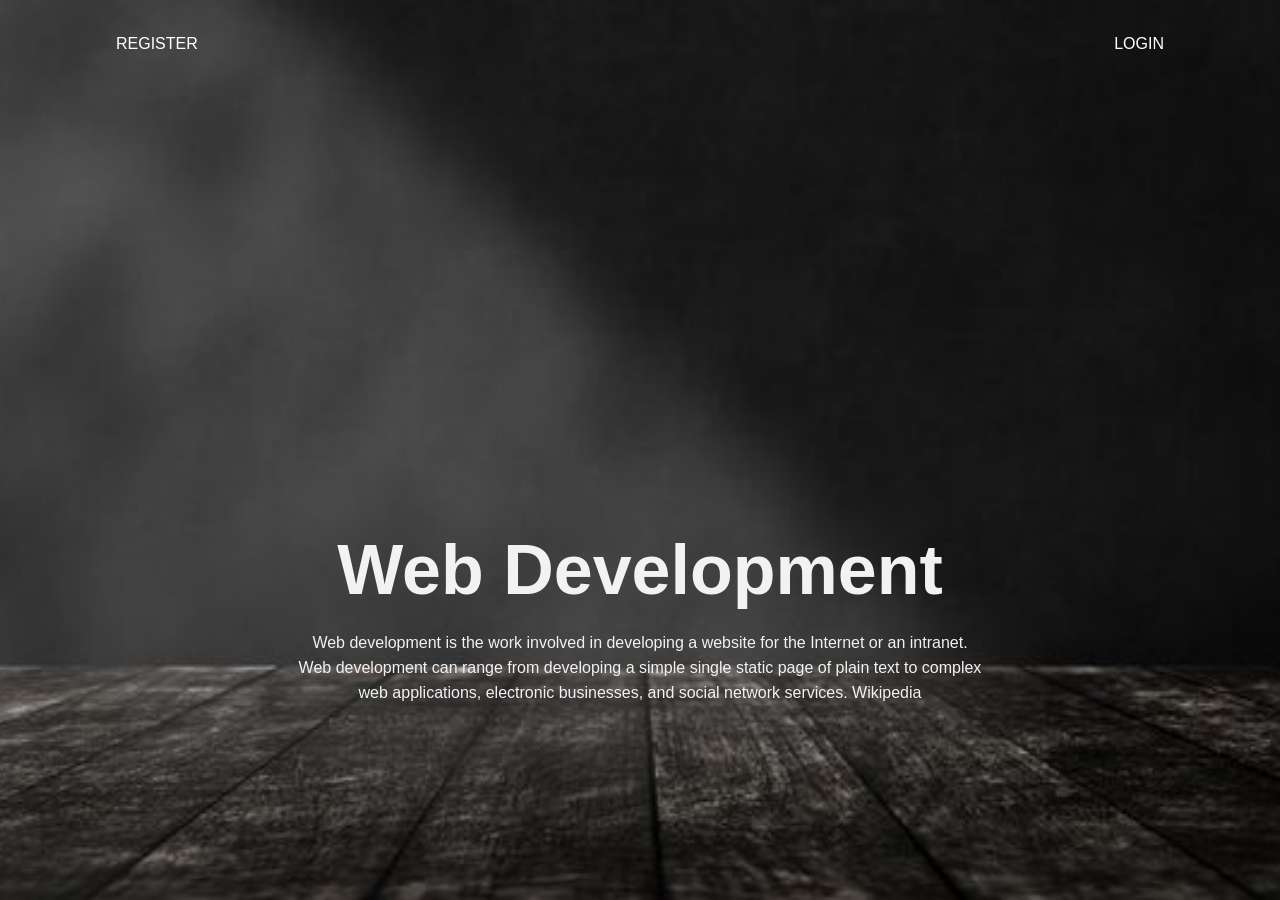
<file: index.html>
<!DOCTYPE html>
<html lang="en">
<head>
    <meta charset="UTF-8">
    <meta http-equiv="X-UA-Compatible" content="IE=edge">
    <meta name="viewport" content="width=device-width, initial-scale=1.0">
    <title></title>
    <link rel="stylesheet" href="style.css">
    <link rel="stylesheet" href="https://fonts.googleapis.com/css?family=Sofia">

</head>
<body>
<nav class="nav">
    <ul>
        <li><a href="register.php">Register</a></li>
        <li><a href="login.php">Login</a></li>


    </ul>
</nav>
    <center>
    <div class="content">
    <h1>Web <span>Development</span></h1>
    <p>Web development is the work involved in developing a website for the Internet or an intranet.<br>
         Web development can range from developing a simple single static page of plain text to complex <br>
         web applications, electronic businesses, and social network services. Wikipedia</p>

<div>



    </center>



</body>
</html>
</file>
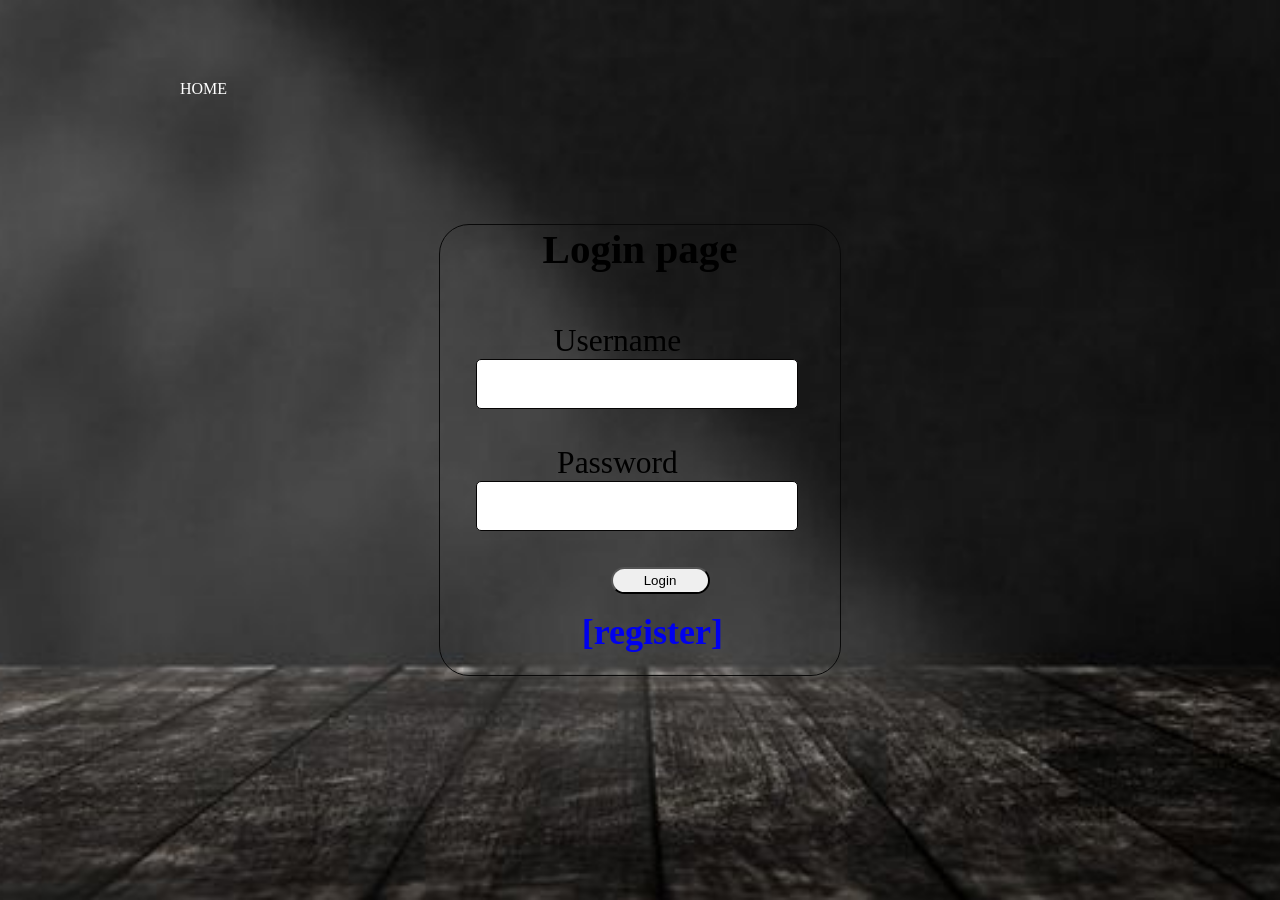
<file: login.html>
<?php
$err="";
$login ="false";
if($_SERVER["REQUEST_METHOD"]== "POST")
{
include 'config.php';

$username = $_POST["username"];
$password = $_POST["Password"];
    $sql = "SELECT * FROM user where username='$username' AND Password='$password'";
     $result=mysqli_query($conn,$sql);
     $num= mysqli_num_rows($result);
     if($num==1){
      $login=true;
    session_start();
    $_SESSION['loggedin'] = true;
    $_SESSION['username'] = $username;
    header("location: welcome.php");

     }

    

else{
    $showError;
}
}
?>


<!DOCTYPE html>
<html lang="en">
<head>
    <meta charset="UTF-8">
    <meta http-equiv="X-UA-Compatible" content="IE=edge">
    <meta name="viewport" content="width=device-width, initial-scale=1.0">
    <link rel="stylesheet" href="styleL.css">
    <title>Login Page</title>
</head>
<body>
<div class="bann">
<div class="nav">
            
            <ul>
                <li><a href="index.html">Home</a></li>
               </ul>
</div>

<center>
<div class="login-form">
<h3>Login page</h3>
  <form action="" method="POST">
    <div class="A">
    <label for="username">Username</label>
    <input type="text" id="username" name="username" placeholder=""required><br><br>
</div>
<div class="B">
    <label for="password">Password</label>
    <input type="Password" id="Password" name="Password" ><br><br>
</div>
  <center>
  <p>
    <button type="submit"  value="submit">Login</button>
</p>
       <a href="register.html">
        <h4>  [register]</h4></a>
  </center>
  </form>
</div>
</center>
    
</body>
</html>
</file>
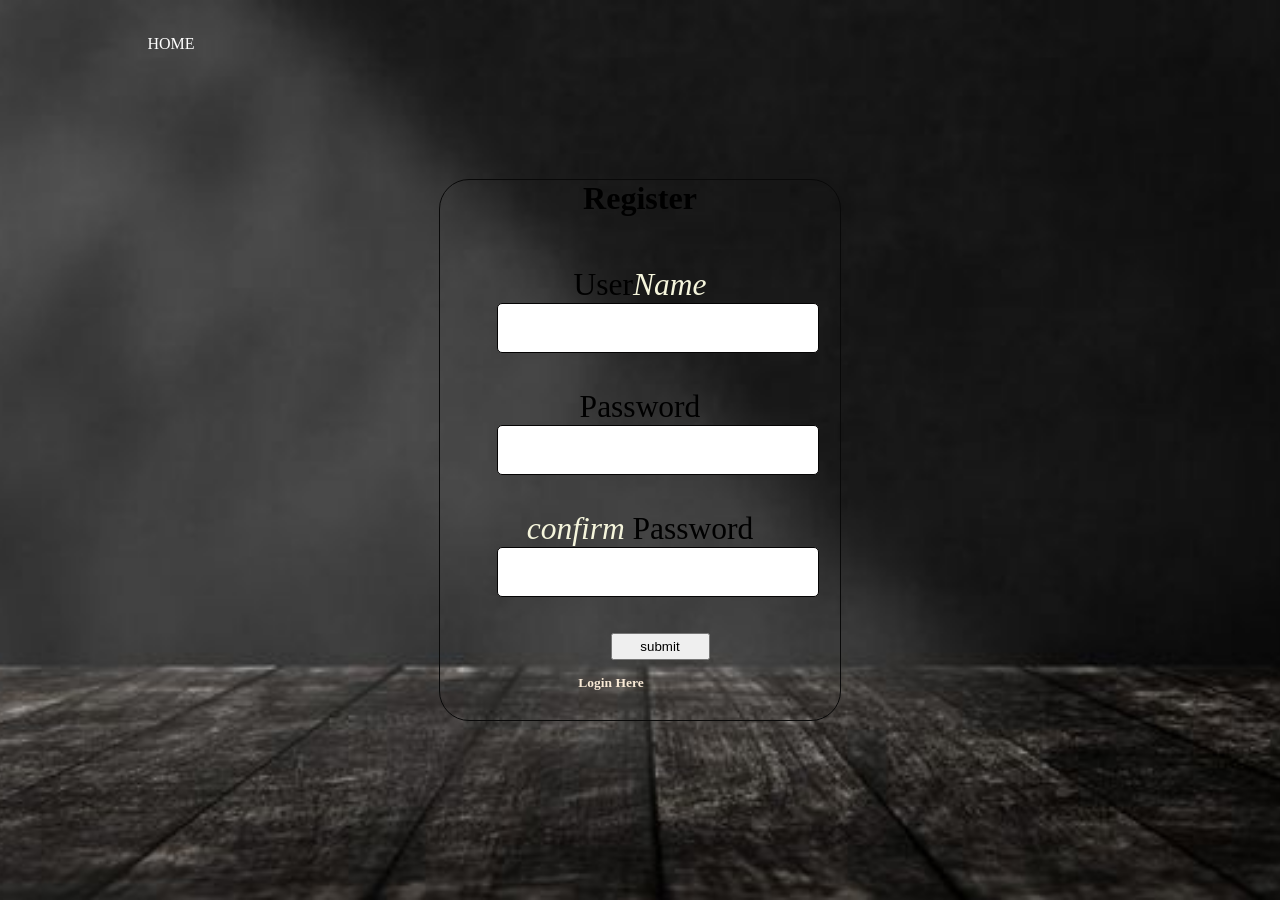
<file: register.html>
<?php
$err="";
$showError ="false";
if($_SERVER["REQUEST_METHOD"]== "POST")
{
include 'config.php';

$username = $_POST["username"];
$password = $_POST["Password"];
$cpassword = $_POST["cpassword"];
$exists=false;
if(($password==$cpassword) && $exists==false){
    $sql = "INSERT INTO `user` (`username`, `password`, `cpassword`)
     VALUES ('$username', '$password', '$cpassword')";
     $result=mysqli_query($conn,$sql);
     header("location:login.php");

}
else{
    $showError;
}


}


?>


<!DOCTYPE html>
<html lang="en">
<head>
    <meta charset="UTF-8">
    <meta http-equiv="X-UA-Compatible" content="IE=edge">
    <meta name="viewport" content="width=device-width, initial-scale=1.0">
    <link rel="stylesheet" href="styleR.css">
    <title>Register Page</title>
</head>
<body>



<div class="bann">
<div class="nav">
            
            <ul>
                <li><a href="index.html">Home</a></li>
               </ul>
</div>

<center>
<div class="Register-form">
<h3>Register</h3>

  <form action="" method="POST">
    
    <div class="A">
    <label for="username">User<span>Name</span> </label>
    <input type="text" id="username " name="username" placeholder=""required><br><br>
</div>
<div class="B">
    <label for="password">Password</label>
    <input type="Password" id="Password" name="Password" required><br><br>
</div>
<div class="C">
    <label for="cpassword"><span>confirm</span> Password</label>
    <input type="password" name="cpassword" id="cpassword" required><br><br>
</div>

  <center>
    <p>
    <button type="submit"  value="submit">submit</button>
</p>
       <a href="login.html">
        <h1>   Login Here</h1></a>
  </center>
  </form>
</div>
</center>
</div>  
</body>
</html>
</file>
<file: style.css>
*{
    margin: 0;
    padding: 0;
    font-family: sans-serif;
}
.nav{
    width: 100%;
    height: 100vh;
    margin: auto;
   background-image: url(Op.jpg);
    background-size: cover;
    background-position: center;
}
.content{
    width: 100%;
    position: absolute;
    top:50%;
    transform: translateY(-50);
    text-align: center;
    color: rgb(9, 8, 8);

}
.content h1{
    font-size: 70px ;
    margin-top: 80px;

}
.content p{
    margin: 20px auto;
    font-weight: 100;
    line-height: 25px;
}
ul{
    width: 85%;
    margin: auto;
    padding: 35px 0;
    display: flex;
    align-items: center;
    justify-content: space-between;
}
ul li{
    list-style: none;
    display: inline-block;
    margin: 0 20px;
    position: relative;
    
}


ul li a{
    text-decoration: none;
    color: #fff;
    text-transform: uppercase;
}
ul li::after{
    content: '';
    height: 3px;
    width: 0;
    background: #009688;
    position:absolute ;
    left: 0;
    bottom: -10px;
    transition: 0.5s;
}

 ul li:hover::after{
    width: 100%;
}

.content{
    width: 100%;
    position: absolute;
    top:50%;
    transform: translateY(-50);
    text-align: center;
    color: rgb(243, 241, 241);

}
</file>
<file: styleL.css>
*{
    margin: 0;
    padding: 0;
}

.bann{
    width: 100%;
    height: 100vh;
    margin: auto;
    background-image: url(Op.jpg);
    background-size: cover;
    background-position: center;
}

.nav{
    width: 85%;
    padding: 35px 0;
    display: flex;
    margin-left: 20vh;
    align-items: center;
    
}
ul li{
    list-style: none;
    display: inline-block;
    position: relative;
    margin-top: 5vh;

    
}


.nav ul li a{
    text-decoration: none;
    color: #fff;
    text-transform: uppercase;
}


.login-form{
    width: 400px;
    height: 50vh;
    top: 50%;
left: 50%;
border: 1px solid rgb(9, 9, 9);
border-radius: 30px;
transform: translate(-50%, -50%);
position: absolute;
overflow: hidden;
background-color: rgb(56, 108, 108);
background: transparent;

}
input{
    overflow: hidden;
    font-size: 16px;
    margin-left: 4vh;
    width: 300px;
    padding: 15px 10px;
    border: 1px solid rgb(5, 4, 4);
    border-radius: 5px;
color: rgb(8, 8, 8);

}
.A {
    font-size: 3.5vh;
    margin-top: 5.5vh;
    margin-right: 5vh;
    
 

}
.B{
    font-size: 3.5vh;
    margin-right: 5vh;
}
h3{
    font-size: 4.56vh;
}
p{
    position: absolute;
    right: 14.5vh;
    
}
h4{
    font-size: 4vh;
    position: absolute;
    bottom: 2.5vh;
    right: 13vh;
    
    
}
button{
    width: 11vh;
    height: 3vh;
    border-radius: 20px;
}
</file>
<file: styleR.css>
*{
    margin: 0;
    padding: 0;
}

.bann{
    width: 100%;
    height: 100vh;
    margin: auto;
    background-image: url(Op.jpg);
    background-size: cover;
    background-position: center;
}

.Register-form{
    width: 400px;
    height: 60vh;
    top: 50%;
left: 50%;
border: 1px solid rgb(9, 9, 9);
border-radius: 30px;
transform: translate(-50%, -50%);
position: absolute;
overflow: hidden;
background-color: rgb(56, 108, 108);
background: transparent;

}
.nav{
    width: 85%;
    padding: 35px 0;
    display: flex;
    align-items: center;
    
}
ul li{
    list-style: none;
    display: inline-block;
    position: relative;
    margin-top: 5vh;

    
}


.nav ul li a{
    text-decoration: none;
    color: #fff;
    text-transform: uppercase;
}


input{
    overflow: hidden;
    font-size: 16px;
    margin-left: 4vh;
    width: 300px;
    padding: 15px 10px;
    border: 1px solid rgb(5, 4, 4);
    border-radius: 5px;
color: rgb(8, 8, 8);

}


.A {
    font-size: 3.5vh;
    margin-top: 5.5vh;
    
 

}
.B{
    font-size: 3.5vh;

}
.C{
    font-size: 3.5vh;
}

a{
    text-decoration: none;
    position: absolute;
    bottom: 2vh;
    left: 13.5vh;
    
    border-radius: 4px;
    height: 3vh;
    width: 11vh;
    text-align: center;
}
p{
    position: absolute;
    right: 14.5vh;
    
}
button{
    width: 11vh;
    height: 3vh;
}

h1{
    font-size: 1.5vh;
    color: antiquewhite;
}

h3{
    font-size: 3.56vh;
}

span{
    color: beige;
    font-style: italic;
}
</file>
